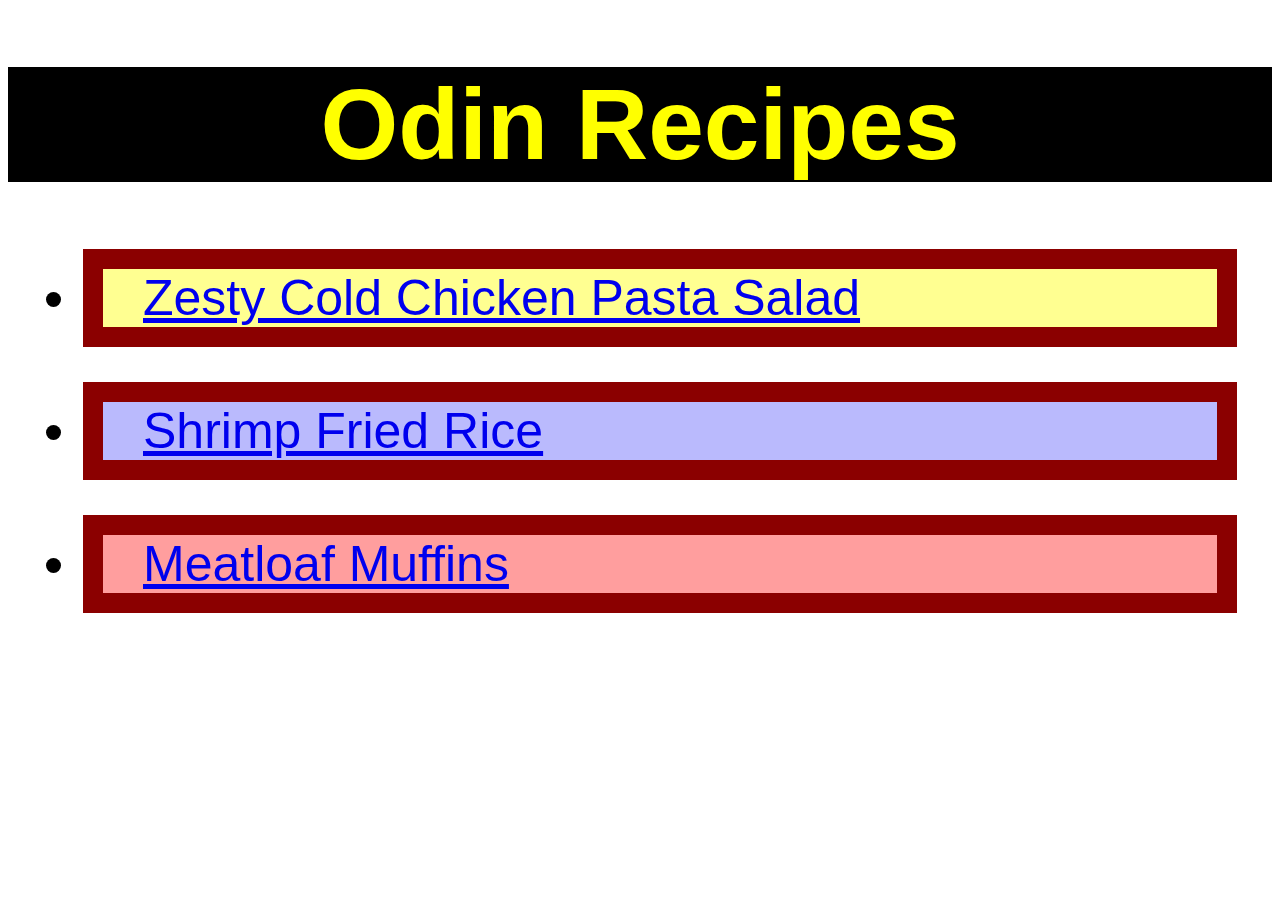
<file: index.html>
<!DOCTYPE html>
<html lang="en">
<head>
    <meta charset="UTF-8">
    <meta http-equiv="X-UA-Compatible" content="IE=edge">
    <meta name="viewport" content="width=device-width, initial-scale=1.0">
    <title>Delicious Recipes</title>
    <link rel="stylesheet" href="style.css">
</head>
<body>

    <h1 class="title-heading">Odin Recipes</h1>
    
    <ul>
        <li class="link-one"><a href="./Pages/pasta.html">Zesty Cold Chicken Pasta Salad</a></li>
        <li class="link-two"><a href="./Pages/fried-rice.html">Shrimp Fried Rice</a></li>
        <li class="link-three"><a href="./Pages/meat-loaf-muffins.html">Meatloaf Muffins</a></li>
</body>
</html>
</file>
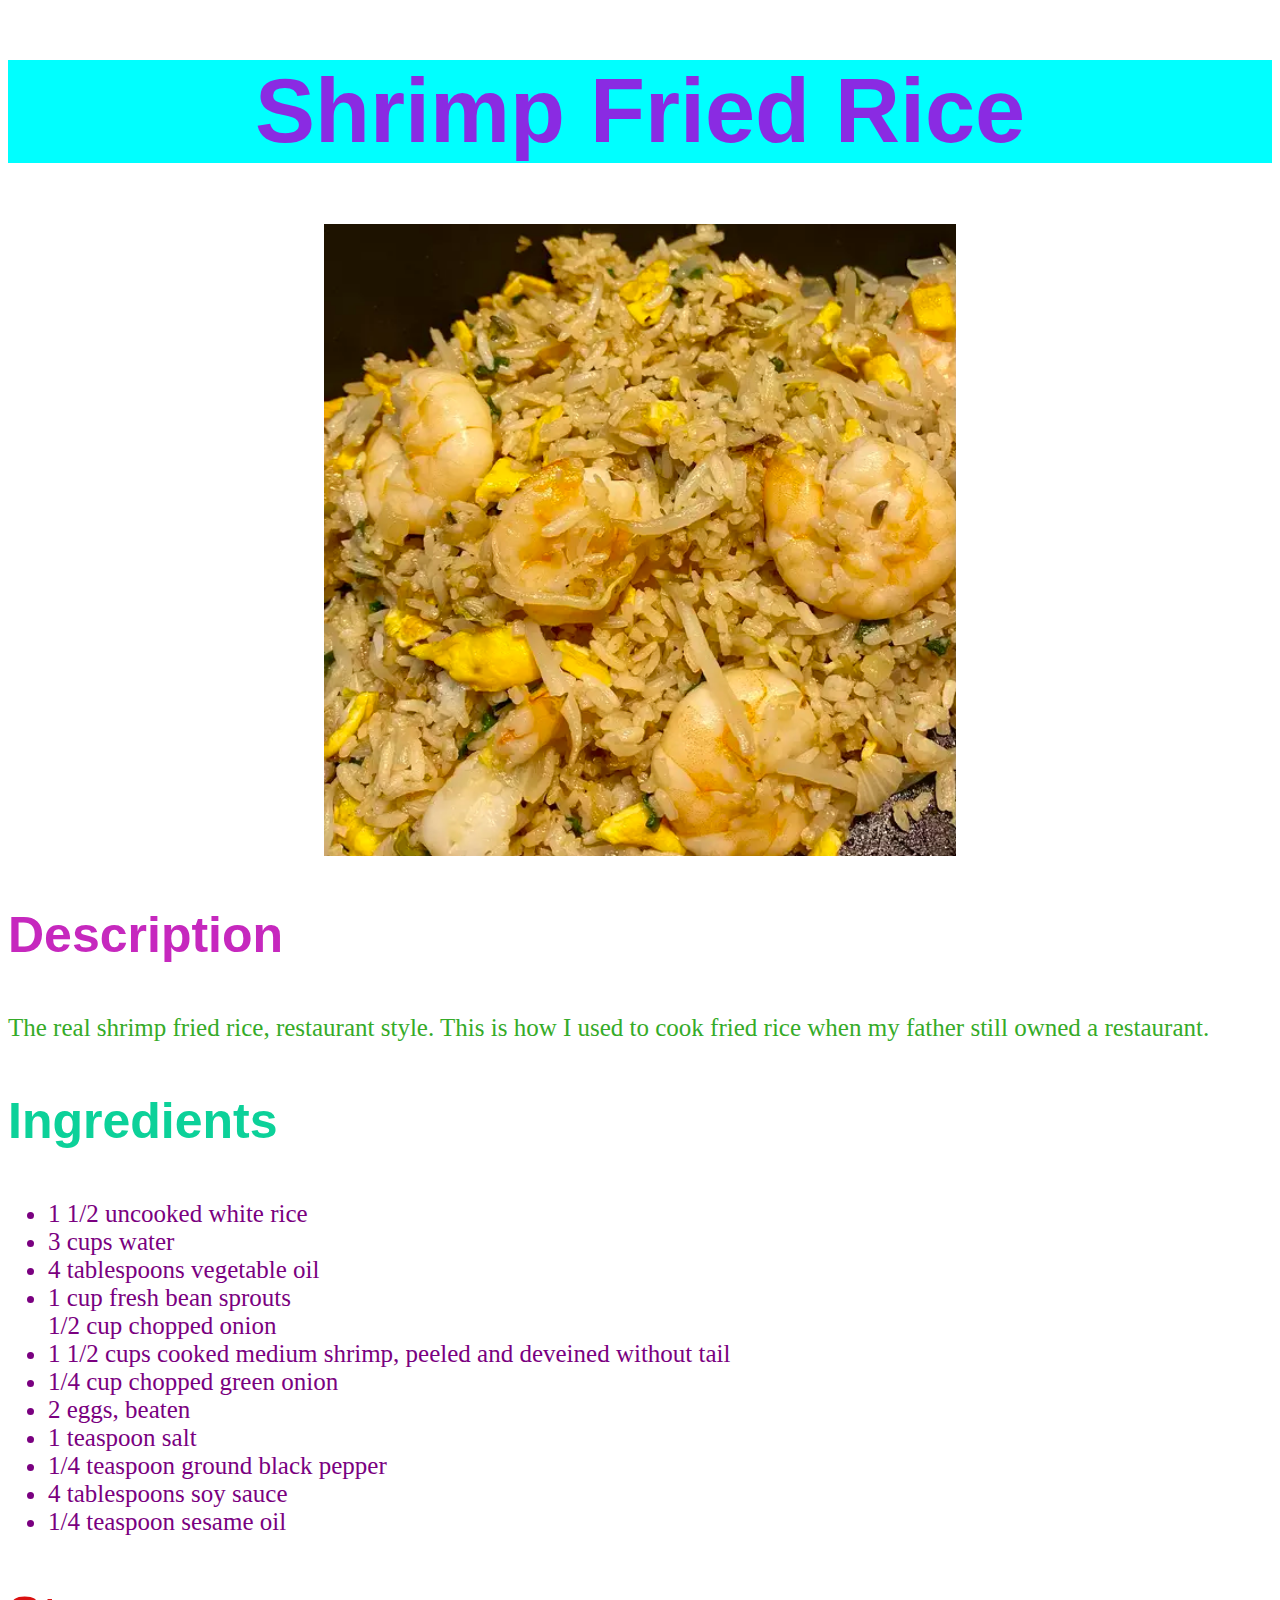
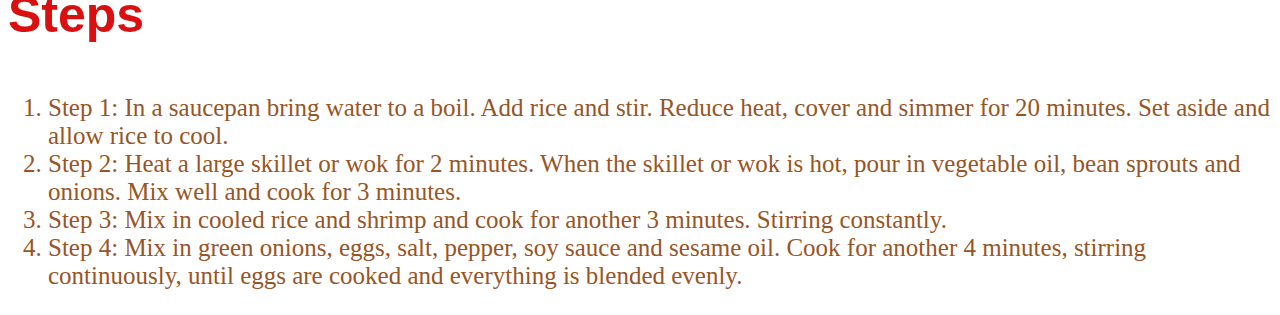
<file: Pages/fried-rice.html>
<!DOCTYPE html>
<html lang="en">
<head>
    <meta charset="UTF-8">
    <meta http-equiv="X-UA-Compatible" content="IE=edge">
    <meta name="viewport" content="width=device-width, initial-scale=1.0">
    <title>Shrimp Fried Rice</title>
    <link rel="stylesheet" href="pages.css">
</head>
<body>
    <!--Fried Rice Dish-->
    <h1 class="friedrice-heading">Shrimp Fried Rice</h1>

    <img class="friedrice-pic" src="../images/fried-rice.jpg" alt="Delicious Shrimp Fried Rice">

    <h3 class="friedrice-description">Description</h3>
    <p>The real shrimp fried rice, restaurant style. 
        This is how I used to cook fried rice when my father still owned a restaurant.
    </p>

    <h3 class="ingredient-heading">Ingredients</h3>
    <ul>
        <li>1 1/2 uncooked white rice</li>
        <li>3 cups water</li>
        <li>4 tablespoons vegetable oil</li>
        <li>1 cup fresh bean sprouts</li>
        <l1>1/2 cup chopped onion</l1>
        <li>1 1/2 cups cooked medium shrimp, peeled and deveined without tail</li>
        <li>1/4 cup chopped green onion</li>
        <li>2 eggs, beaten</li>
        <li>1 teaspoon salt</li>
        <li>1/4 teaspoon ground black pepper</li>
        <li>4 tablespoons soy sauce</li>
        <li>1/4 teaspoon sesame oil</li>
    </ul>

    <h3 class="step-heading">Steps</h3>
    <ol>
        <li>Step 1: In a saucepan bring water to a boil. 
            Add rice and stir. Reduce heat, cover and simmer for 20 minutes. 
            Set aside and allow rice to cool.</li>
        <li>Step 2: Heat a large skillet or wok for 2 minutes. When the skillet or wok is hot, pour in vegetable oil, bean sprouts and onions. 
            Mix well and cook for 3 minutes.</li>
        <li>Step 3: Mix in cooled rice and shrimp and cook for another 3 minutes.
             Stirring constantly.</li>
        <li>Step 4: Mix in green onions, eggs, salt, pepper, soy sauce and sesame oil. 
            Cook for another 4 minutes, stirring continuously, until eggs are cooked and everything is blended evenly.</li>
    </ol>
    
</body>
</html>
</file>
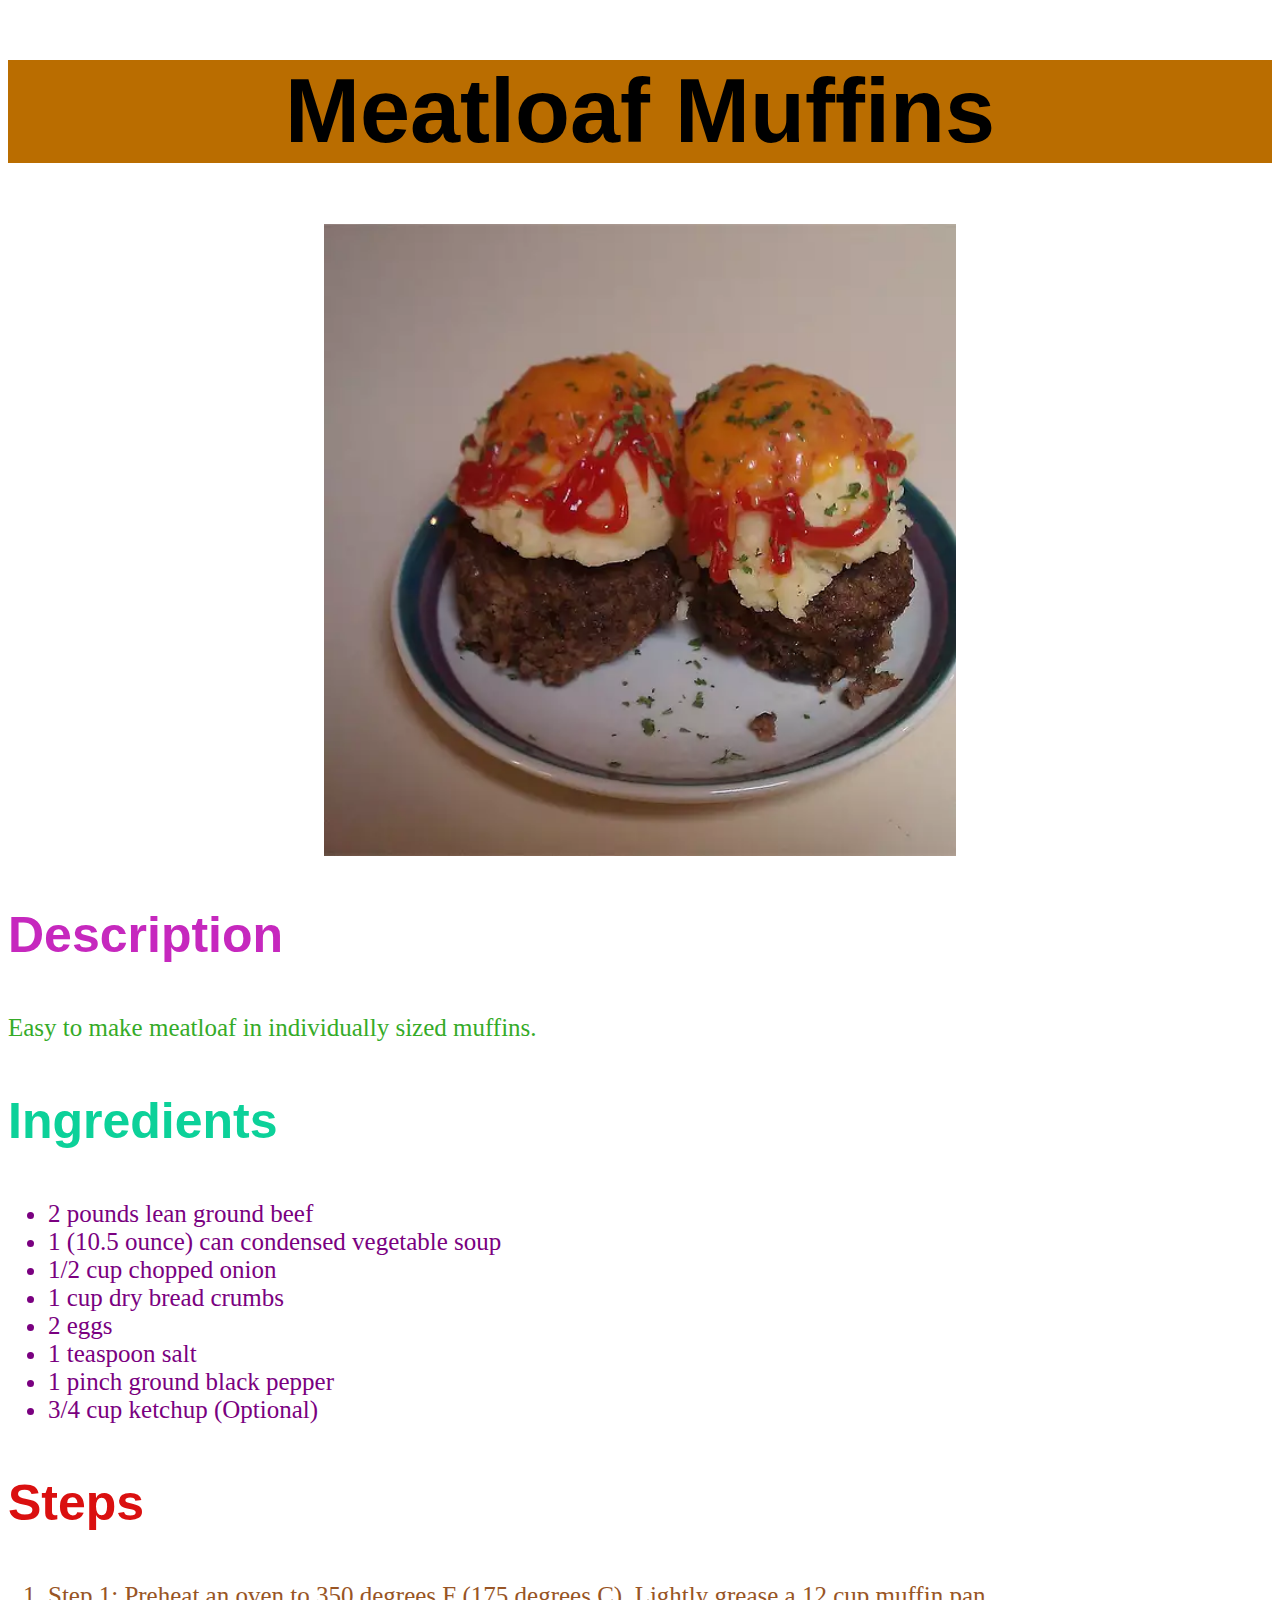
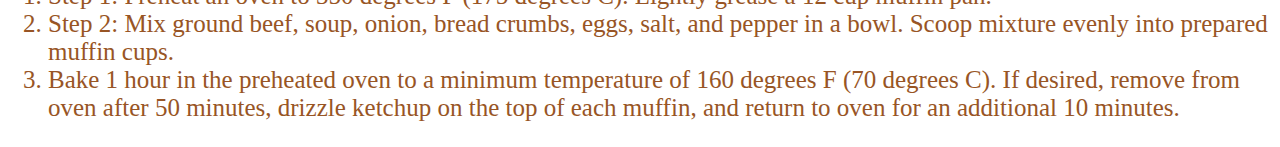
<file: Pages/meat-loaf-muffins.html>
<!DOCTYPE html>
<html lang="en">
<head>
    <meta charset="UTF-8">
    <meta http-equiv="X-UA-Compatible" content="IE=edge">
    <meta name="viewport" content="width=device-width, initial-scale=1.0">
    <title>Meatloaf Muffins</title>
    <link rel="stylesheet" href="pages.css">
</head>
<body>
    <!--Meatloaf Muffin Recipe-->
    
    <h1 class="meatloaf-heading">Meatloaf Muffins</h1>

    <img class="meatloaf-pic" src="../images/muffins.jpg" alt="Meatloaf Muffins">

    <h3 class="meatloaf-description">Description</h3>
    <p>Easy to make meatloaf in individually sized muffins.</p>

    <h3 class="ingredient-heading">Ingredients</h3>
    <ul>
        <li>2 pounds lean ground beef</li>
        <li>1 (10.5 ounce) can condensed vegetable soup</li>
        <li>1/2 cup chopped onion</li>
        <li>1 cup dry bread crumbs</li>
        <li>2 eggs</li>
        <li>1 teaspoon salt</li>
        <li>1 pinch ground black pepper</li>
        <li>3/4 cup ketchup (Optional)</li>
    </ul>

    <h3 class="step-heading">Steps</h3>
    <ol>
        <li>Step 1: Preheat an oven to 350 degrees F (175 degrees C). 
            Lightly grease a 12 cup muffin pan.</li>
        <li>Step 2: Mix ground beef, soup, onion, bread crumbs, eggs, salt, and pepper in a bowl. 
            Scoop mixture evenly into prepared muffin cups.</li>
        <li>Bake 1 hour in the preheated oven to a minimum temperature of 160 degrees F (70 degrees C). 
            If desired, remove from oven after 50 minutes, drizzle ketchup on the top of each muffin, and return to oven for an additional 10 minutes.</li>
    </ol>

</body>
</html>
</file>
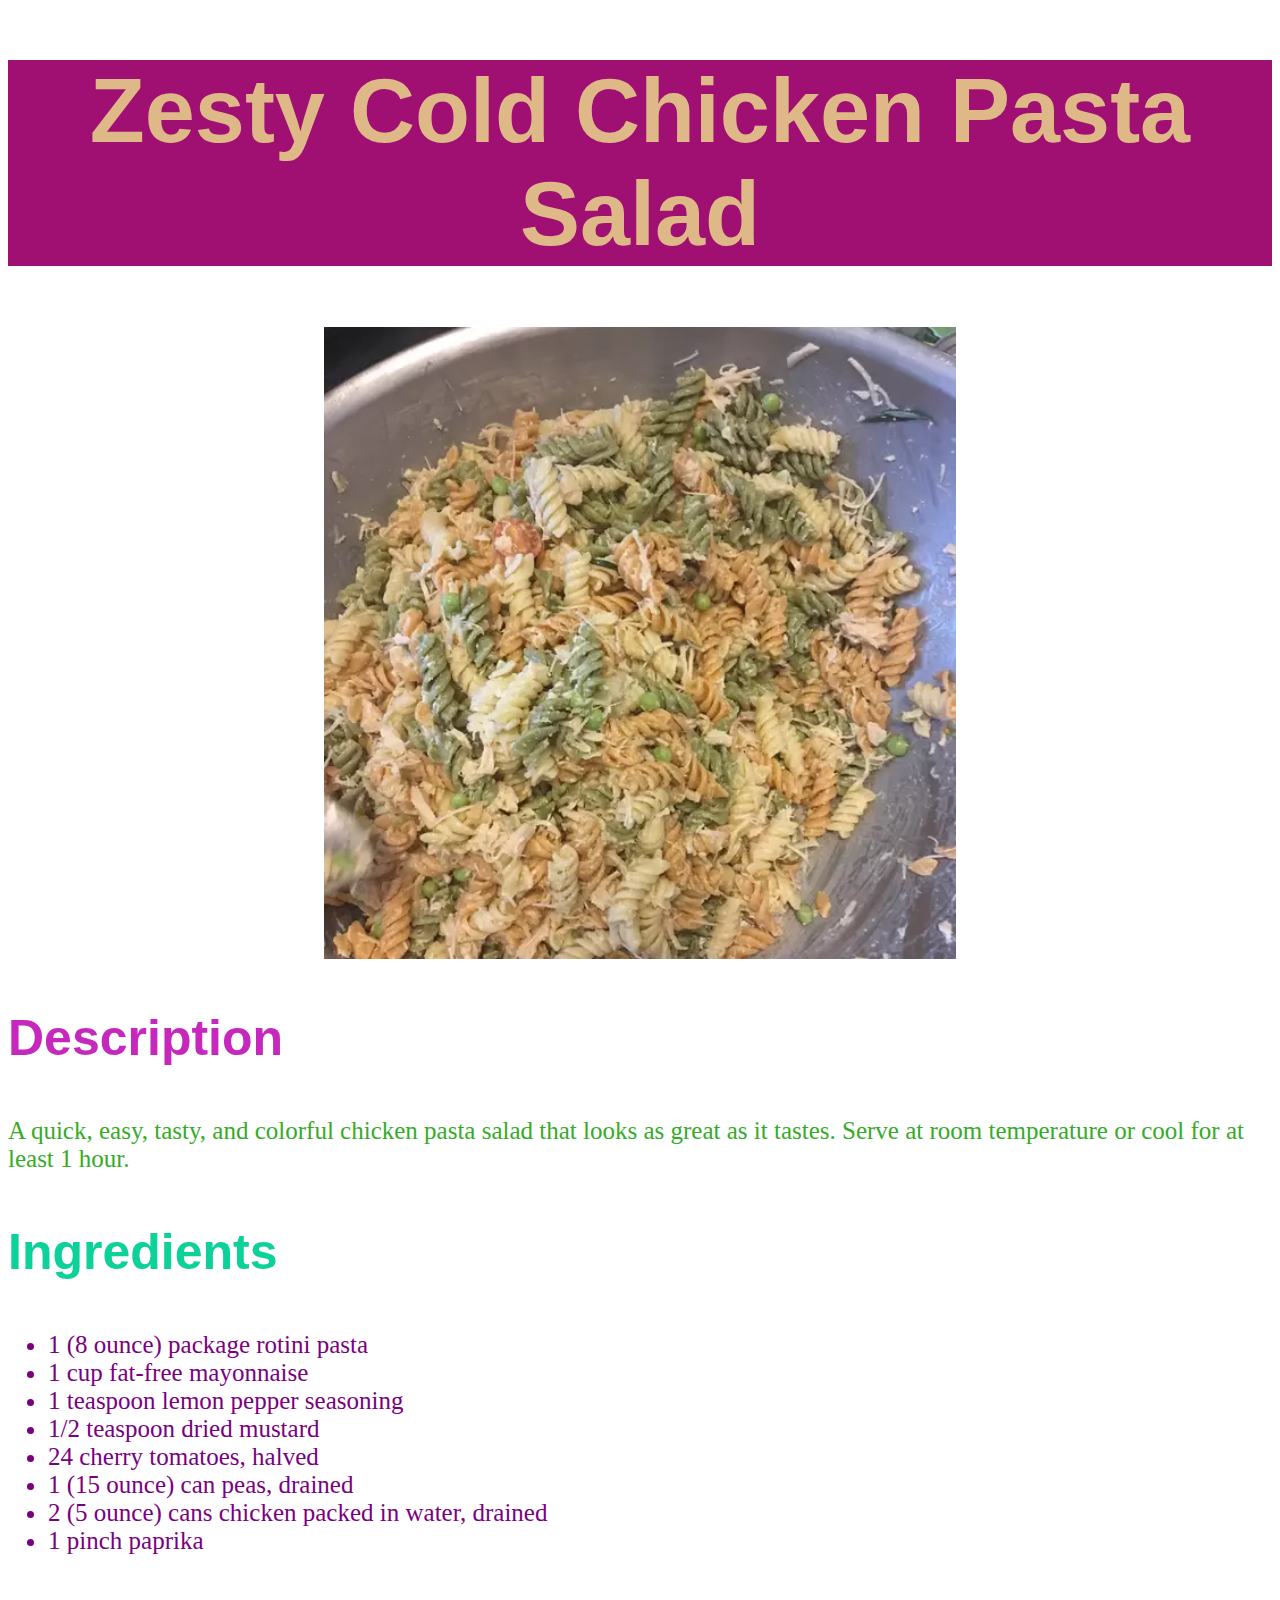
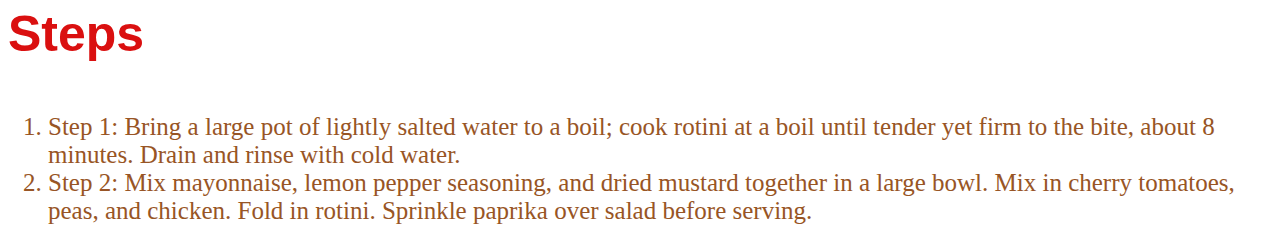
<file: Pages/pasta.html>
<!DOCTYPE html>
<html lang="en">
<head>
    <meta charset="UTF-8">
    <meta http-equiv="X-UA-Compatible" content="IE=edge">
    <meta name="viewport" content="width=device-width, initial-scale=1.0">
    <title>Zesty Cold Chicken Pasta Salad</title>
    <link rel="stylesheet" href="pages.css">
</head>
<body>
    
    <!--Pasta Dish-->
    <h1 class="pasta-heading">Zesty Cold Chicken Pasta Salad</h1>

    <img class="pasta-pic" src="../images/chicken-pasta.jpg" alt="Zesty Cold Chicken Pasta Salad">
    <h3 class="pasta-description">Description</h3>
    <p>A quick, easy, tasty, and colorful chicken pasta salad that looks as great as it tastes. 
        Serve at room temperature or cool for at least 1 hour.
    </p>

    <h3 class="ingredient-heading">Ingredients</h3>
    <ul>
       <li>1 (8 ounce) package rotini pasta</li>
       <li>1 cup fat-free mayonnaise</li>
       <li>1 teaspoon lemon pepper seasoning</li>
       <li>1/2 teaspoon dried mustard</li>
       <li>24 cherry tomatoes, halved</li>
       <li>1 (15 ounce) can peas, drained</li>
       <li>2 (5 ounce) cans chicken packed in water, drained</li>
       <li>1 pinch paprika</li>
    </ul>

    <h3 class="step-heading">Steps</h3>
    <ol>
        <li>Step 1: Bring a large pot of lightly salted water to a boil; cook rotini at a boil until tender yet firm to the bite, 
            about 8 minutes. Drain and rinse with cold water.</li>
        <li>Step 2: Mix mayonnaise, lemon pepper seasoning, and dried mustard together in a large bowl. 
            Mix in cherry tomatoes, peas, and chicken. 
            Fold in rotini. Sprinkle paprika over salad before serving.</li>
    </ol>

</body>
</html>
</file>
<file: style.css>
/* styles for index.html page */

.title-heading {
    background-color: black;
    color: yellow;
    font-weight: bold;
    font-size: 100px;
    text-align: center;
    font-family: 'Franklin Gothic Medium', 'Arial Narrow', Arial, sans-serif;
}

.link-one,
.link-two,
.link-three {
    font-family: 'Franklin Gothic Medium', 'Arial Narrow', Arial, sans-serif;
    font-size: 50px;
    color:black;
    font-weight: 400;
    border: 20px solid darkred;
    margin: 35px;
    padding: inherit;
    height: auto;
    width: auto;
}

.link-one {
    background-color: rgb(255, 255, 145);
    
}

.link-two {
    background-color: rgb(186, 186, 253);
    
}

.link-three{
    background-color: rgb(255, 158, 158);
    
}
</file>
<file: Pages/pages.css>
/* styles for recipe pages */

/*heading styles */
.pasta-heading,
.meatloaf-heading,
.friedrice-heading {
    font-weight: bold;
    font-family: 'Franklin Gothic Medium', 'Arial Narrow', Arial, sans-serif;
    font-size: 90px;
    text-align: center;
    text-decoration: wavy;
}

.pasta-heading {
    background-color: rgb(160, 16, 115);
    color: burlywood;
}

.meatloaf-heading {
    background-color: rgb(186, 109, 0);
    color: rgb(0, 0, 0);
}

.friedrice-heading {
    background-color: aqua;
    color: blueviolet;
}

.pasta-pic,
.meatloaf-pic,
.friedrice-pic {
    display: block;
    margin-left: auto;
    margin-right: auto;
    width: 50%
}

.pasta-description,
.ingredient-heading,
.friedrice-description,
.step-heading,
.meatloaf-description {
    font-size: 50px;
    font-family: Impact, Haettenschweiler, 'Arial Narrow Bold', sans-serif;
}

.pasta-description,
.meatloaf-description,
.friedrice-description {
    color: rgb(198, 40, 190);
}

.ingredient-heading {
    color:rgb(12, 209, 153);
}

.step-heading {
    color: rgb(218, 16, 16);
}

.ul,
ol,
p {
    font-size: 25px;
}

ul {
    color: rgb(122, 0, 128);
    font-size: 25px;
}

ol {
    color: rgb(152, 85, 37);
}

p{
    color: rgb(53, 171, 40);
}
</file>
